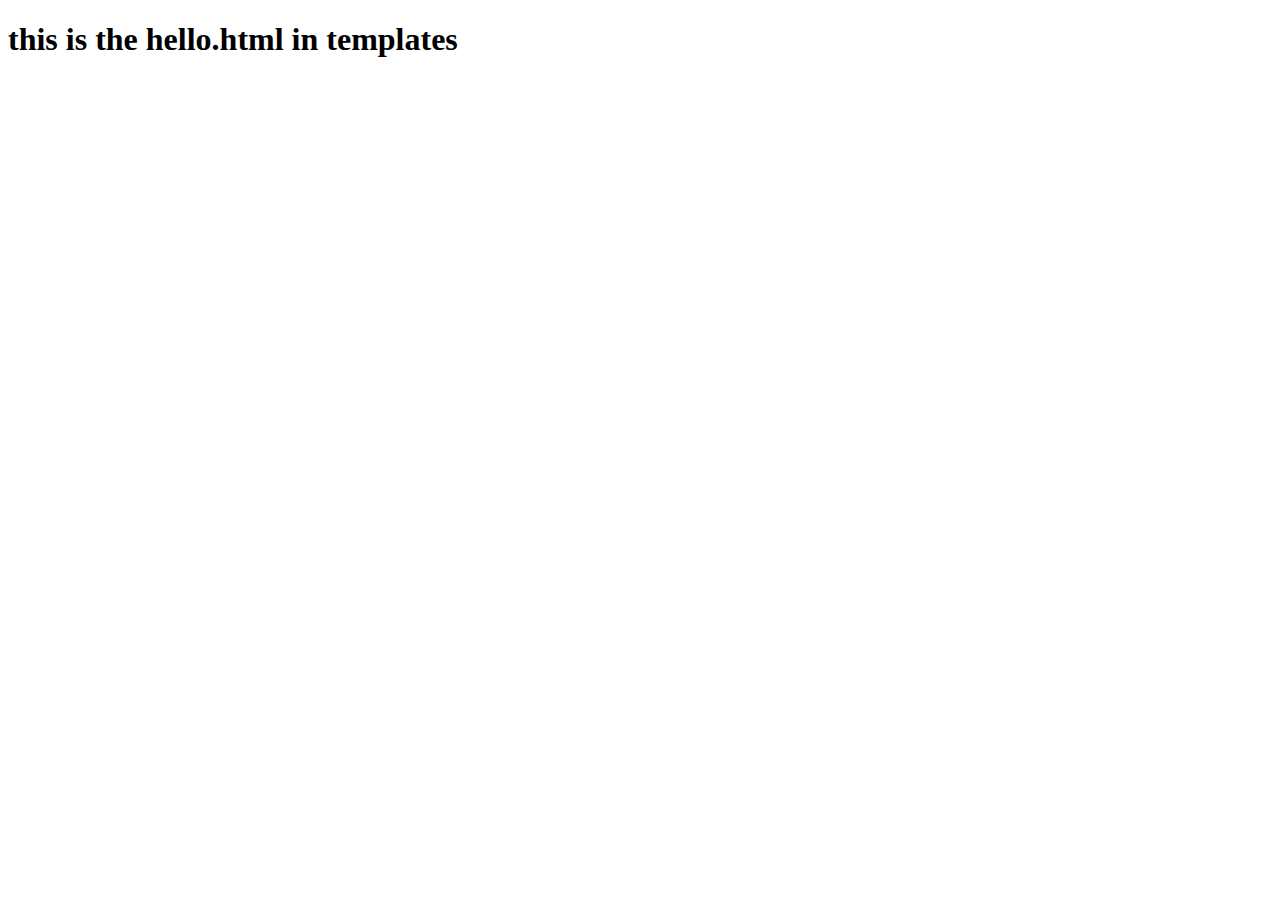
<file: src/main/resources/templates/test.html>
<!DOCTYPE html>
<html lang="en" xmlns:th="http://www.w3.org/1999/xhtml">
<head>
    <meta charset="UTF-8">
    <meta http-equiv="X-UA-Compatible" content="IE=edge">
    <meta name="viewport" content="width=device-width, initial-scale=1">
    <title>Title</title>
</head>
<body>
    <h1>this is the hello.html in templates</h1>
    <span th:text="${key}"></span>
</body>
</html>
</file>
